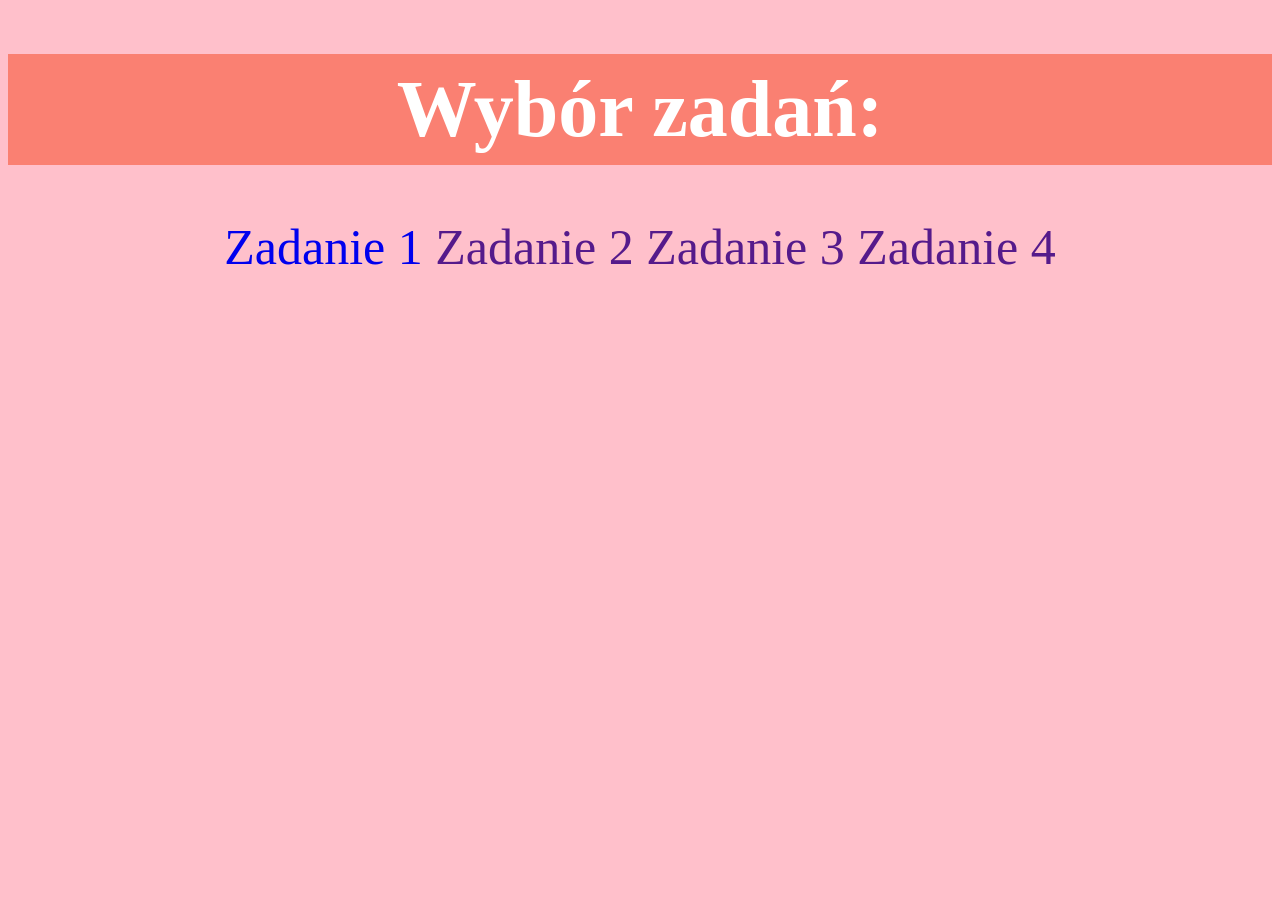
<file: index.html>
<!doctype html>
<html>
     <head>
          <meta charset="UTF-8" />
     <title>Strona głowna</title>
			<link rel="stylesheet" href="style.css" type="text/css" />
	 
	 
   </head>	 
     <body>
	 <div class="styl">
	<h1 class="animacja"> Wybór zadań:</h1>
	 </div>
	 	 <div class="styl2">
	<a href="tit-Jan/memy/PLIK MÓJ.html" class="styl3">Zadanie 1</a>
	<a href="" class="styl3">Zadanie 2</a>
	<a href="" class="styl3">Zadanie 3</a>
	<a href="" class="styl3">Zadanie 4</a>
	 </div>	 
     </body>
</html>
</file>
<file: style.css>
body 
{
background: pink;
color: red; 
}

.styl
{
	margin-top: 50px;
	font-size: 40px;
	text-decoration:none;
	margin:auto; 0 auto;
	text-align: center;
    color: red;

}

.styl2
{
margin-top: 70px;
font-size:50px;	
text-decoration:none;
margin:auto; 0 auto;
text-align: center;	
text-decoration:none;
	
}

.styl3
{
text-decoration:none;			
}

.rod
{
width: 800px;
height: 400px;	
margin:auto; 0 auto;	
}

.to
{
font-style:Times New Roman;		
}

.animacja{
    padding: 10px 120px;
    background-color: salmon;
    color: #fff;
    animation-name: changeColors;
    animation-duration: 5s;
}

.animacja2{
    padding: 10px 120px;
    animation-name: alternate;
    animation-duration: 5s;
}
</file>
